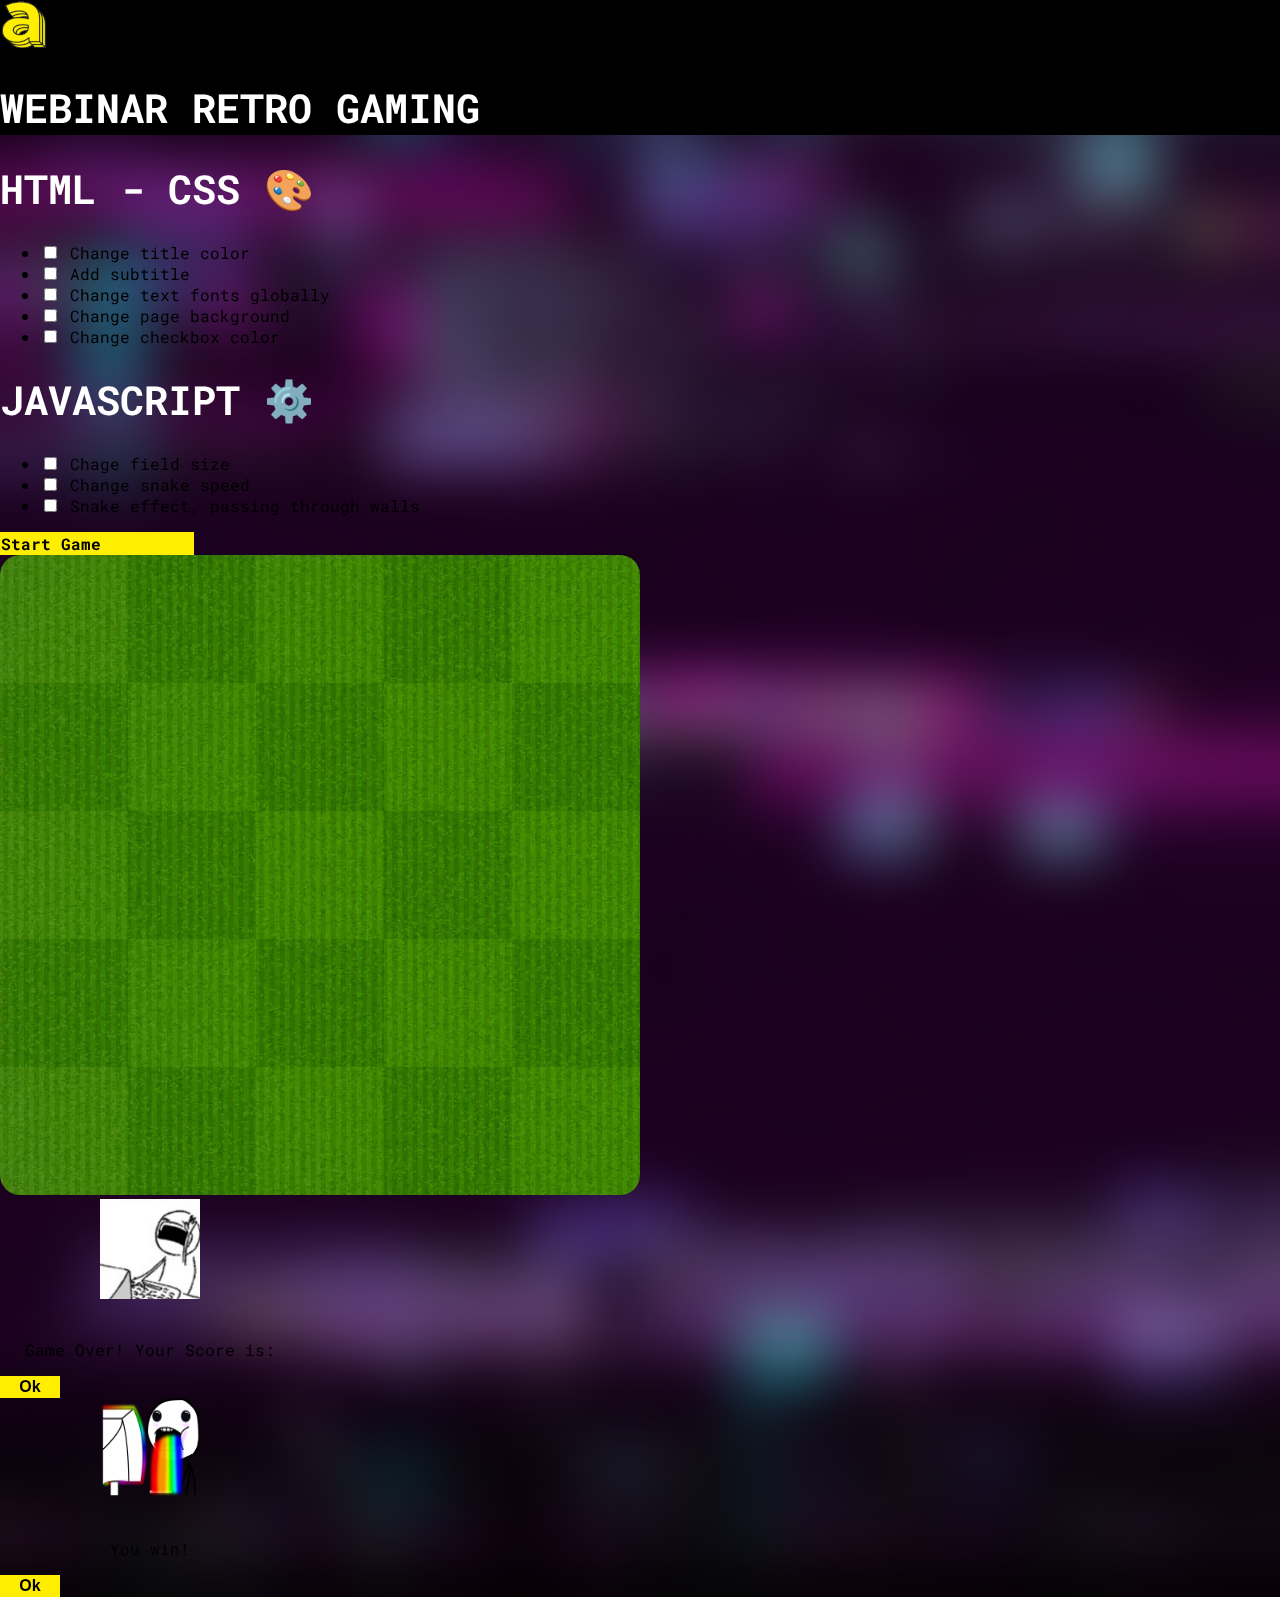
<file: index.html>
<!DOCTYPE html>
<html lang="en">

<head>
    <meta charset="UTF-8">
    <meta name="viewport" content="width=device-width, initial-scale=1.0">
    <meta http-equiv="X-UA-Compatible" content="ie=edge">
    <title>Snake Game</title>
    <!-- <link rel="stylesheet" href="https://stackpath.bootstrapcdn.com/bootstrap/4.4.1/css/bootstrap.min.css" integrity="sha384-Vkoo8x4CGsO3+Hhxv8T/Q5PaXtkKtu6ug5TOeNV6gBiFeWPGFN9MuhOf23Q9Ifjh" crossorigin="anonymous"> -->
    <link href="https://cdn.jsdelivr.net/npm/bootstrap@5.2.1/dist/css/bootstrap.min.css" rel="stylesheet"
        integrity="sha384-iYQeCzEYFbKjA/T2uDLTpkwGzCiq6soy8tYaI1GyVh/UjpbCx/TYkiZhlZB6+fzT" crossorigin="anonymous">
    <link rel="preconnect" href="https://fonts.googleapis.com">
    <link rel="preconnect" href="https://fonts.gstatic.com" crossorigin>
    <link href="https://fonts.googleapis.com/css2?family=Roboto+Mono:wght@100;400;600&display=swap" rel="stylesheet">
    <link rel="stylesheet" href="style.css">
</head>

<body>
    <div class="d-flex justify-content-center align-items-center header" style="height: 15vh; background-color:black">
        <img src="/images/aulab.png" alt="">
        <h1 class="mb-0 mx-2">Webinar Retro Gaming</h1>
    </div>
    <div class="container-fluid">
        <div class="row">
            <div class="col-12 col-xl-4 order-2 order-xl-1">
                <div class="px-5">
                    <h1 class="py-3">Html - CSS 🎨</h1>
                    <ul class="list-group pb-2 mb-1 ">
                        <li class="list-group-item py-4 bg-transparent border-0">
                            <input class="form-check-input me-1" type="checkbox" value="" id="check-1">
                            <label class="form-check-label stretched-link text-white" for="check-1">Change title color</label>
                        </li>
                        <li class="list-group-item py-4  bg-transparent border-0">
                            <input class="form-check-input me-1" type="checkbox" value="" id="check-2">
                            <label class="form-check-label stretched-link text-white" for="check-2">Add subtitle</label>
                        </li>
                        <li class="list-group-item py-4  bg-transparent border-0">
                            <input class="form-check-input me-1" type="checkbox" value="" id="check-3">
                            <label class="form-check-label stretched-link text-white" for="check-3">Change text fonts globally</label>
                        </li>
                        <li class="list-group-item py-4  bg-transparent border-0">
                            <input class="form-check-input me-1" type="checkbox" value="" id="check-4">
                            <label class="form-check-label stretched-link text-white" for="check-4">Change page background</label>
                        </li>
                        <li class="list-group-item py-4  bg-transparent border-0">
                            <input class="form-check-input me-1" type="checkbox" value="" id="check-5">
                            <label class="form-check-label stretched-link text-white" for="check-5">Change checkbox color</label>
                        </li>
                    </ul>
                    <h1 class="py-3 mt-3">JAVASCRIPT ⚙️</h1>
                    <ul class="list-group pb-5">
                        <li class="list-group-item py-4  bg-transparent border-0">
                            <input class="form-check-input me-1" type="checkbox" value="" id="check-6">
                            <label class="form-check-label stretched-link text-white" for="check-6">Chage field size</label>
                        </li>
                        <li class="list-group-item py-4 bg-transparent border-0">
                            <input class="form-check-input me-1" type="checkbox" value="" id="check-7">
                            <label class="form-check-label stretched-link text-white" for="check-7">Change snake speed</label>
                        </li>
                        <li class="list-group-item py-4 bg-transparent border-0">
                            <input class="form-check-input me-1" type="checkbox" value="" id="check-8">
                            <label class="form-check-label stretched-link text-white" for="check-8">Snake effect, passing through walls</label>
                        </li>
                    </ul>
                </div>
            </div>
            <div class="col-12 col-xl-8 order-1 order-xl-2">
               
                <div class="gamePage d-flex flex-column justify-content-center align-items-center my-4 ">
                    <div id="startBtn" class="btn mt-2 mb-3 border-0 rounded-2">Start Game</div>
                    <div class="rel">
                        <!-- <div class="d-flex buttons mt-3">
                            <div id="pauseBtn" class="mx-1">
                                <img src="images/pause.png"></img>
                            </div>
                            <div id="resumeBtn"nclass="mx-1">
                                <img src="images/play.png"></img>
                            </div>
                        </div> -->
                        <h2 class="mt-2 ">
                            <span id="score" class="px-3 py-2 score">0</span>
                        </h2>
                    </div>
                    <canvas class="mt-3" id="snakeCanvas" width="640" height="640"></canvas>
                    <img id="head" src="images/aulab.png" alt="target">

                    <img class="virus" src="images/virus/neg-bug.png" alt="virus">
                    <img class="virus" src="images/virus/neg-phone.png" alt="virus">
                    <img class="virus" src="images/virus/neg-stress.png" alt="virus">

                    <img class="target" src="images/targets/html.png" alt="target">
                    <img class="target" src="images/targets/css.png" alt="target">
                    <img class="target" src="images/targets/js.png" alt="target">
                    <img class="target" src="images/targets/learning.png" alt="target">
                    <img class="target" src="images/targets/php.png" alt="target">
                    <img class="target" src="images/targets/laravel.png" alt="target">
                    <img class="target" src="images/targets/mysql.png" alt="target">
                    <img class="target" src="images/targets/scrum.png" alt="target">
                    <img class="target" src="images/targets/team.png" alt="target">
                    <img class="target" src="images/targets/certificate.png" alt="target">
                    
                    <div class="modal fade" id="alertModal" tabindex="-1" role="dialog"
                        aria-labelledby="exampleModalCenterTitle" aria-hidden="true">
                        <div class="modal-dialog modal-dialog-centered" role="document">
                            <div class="modal-content">
                                <div class="modal-body">
                                    <img class="result-img" src="images/angry.jpeg" alt="snake">
                                    <p>Game Over! Your Score is: <span id="scoreModal"></span></p>
                                </div>
                                <div class="modal-footer">
                                    <button id="modal-btn" type="button" class="btn modal-btn"
                                        data-dismiss="modal">Ok</button>
                                </div>
                            </div>
                        </div>
                    </div>
                    <div class="modal fade" id="winModal" tabindex="-1" role="dialog"
                        aria-labelledby="exampleModalCenterTitle" aria-hidden="true">
                        <div class="modal-dialog modal-dialog-centered" role="document">
                            <div class="modal-content">
                                <div class="modal-body">
                                    <img class="result-img" src="images/happy.png" alt="snake">
                                    <p>You win!</p>
                                </div>
                                <div class="modal-footer">
                                    <button id="modal-btn" type="button" class="btn modal-btn"
                                        data-dismiss="modal">Ok</button>
                                </div>
                            </div>
                        </div>
                    </div>
                </div>
            </div>
        </div>
    </div>

    <script src="https://cdn.jsdelivr.net/npm/bootstrap@5.2.1/dist/js/bootstrap.bundle.min.js"
        integrity="sha384-u1OknCvxWvY5kfmNBILK2hRnQC3Pr17a+RTT6rIHI7NnikvbZlHgTPOOmMi466C8" crossorigin="anonymous">
    </script>
    <script type="text/javascript" src="main.js"></script>
</body>

</html>
</file>
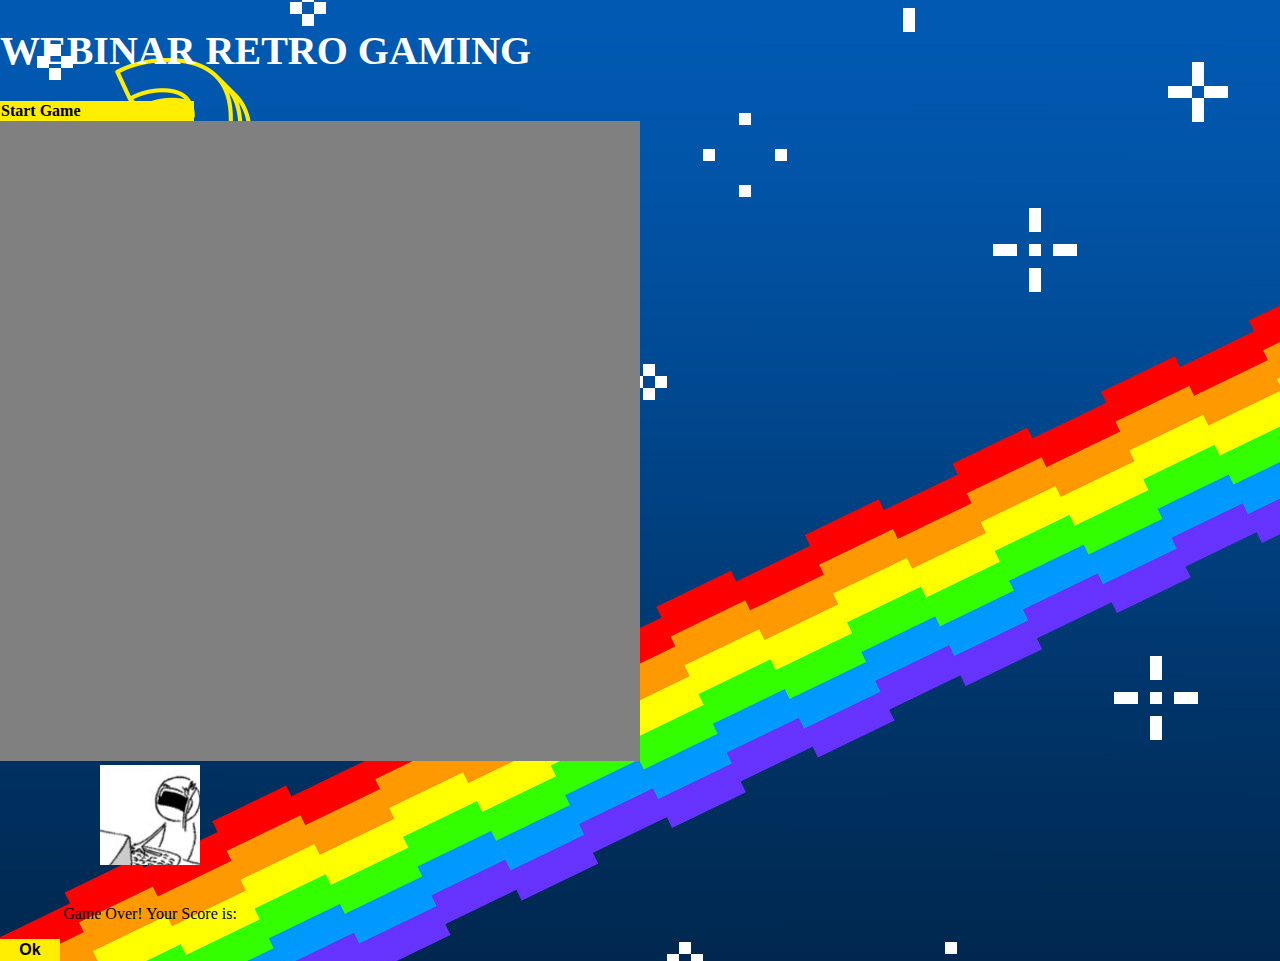
<file: snake.html>
<!DOCTYPE html>
<html lang="en">

<head>
    <meta charset="UTF-8">
    <meta name="viewport" content="width=device-width, initial-scale=1.0">
    <meta http-equiv="X-UA-Compatible" content="ie=edge">
    <title>Snake Game</title>
    <!-- <link rel="stylesheet" href="https://stackpath.bootstrapcdn.com/bootstrap/4.4.1/css/bootstrap.min.css" integrity="sha384-Vkoo8x4CGsO3+Hhxv8T/Q5PaXtkKtu6ug5TOeNV6gBiFeWPGFN9MuhOf23Q9Ifjh" crossorigin="anonymous"> -->
    <link href="https://cdn.jsdelivr.net/npm/bootstrap@5.2.1/dist/css/bootstrap.min.css" rel="stylesheet" integrity="sha384-iYQeCzEYFbKjA/T2uDLTpkwGzCiq6soy8tYaI1GyVh/UjpbCx/TYkiZhlZB6+fzT" crossorigin="anonymous">
    <link rel="stylesheet" href="snake.css">
</head>

<body>
    <div class="gamePage d-flex flex-column justify-content-center align-items-center my-4">
        <h1>Webinar Retro Gaming</h1>
        <div id="startBtn" class="btn mt-2 mb-2">Start Game</div>
        <div class="rel">
            <!-- <div class="d-flex buttons mt-3">
                <div id="pauseBtn" class="mx-1">
                    <img src="images/pause.png"></img>
                </div>
                <div id="resumeBtn"nclass="mx-1">
                    <img src="images/play.png"></img>
                </div>
            </div> -->
            <h2 class="mt-3"><span class="result"><img src="images/aulab.png" alt="fruit" height="100" width="100"></span><span id="score">0</span></h2>
        </div>
        <canvas id="snakeCanvas" width="640" height="640"></canvas>
        <img id="virus" src="images/boolean.png" alt="virus">
        <img id="fruit" src="images/aulab.png" alt="fruit">     
        <div class="modal fade" id="alertModal" tabindex="-1" role="dialog" aria-labelledby="exampleModalCenterTitle" aria-hidden="true">
            <div class="modal-dialog modal-dialog-centered" role="document">
                <div class="modal-content">
                    <div class="modal-body">
                        <img id="snake" src="images/angry.jpeg" alt="snake">     
                        <p>Game Over! Your Score is: <span id="scoreModal"></span></p>
                    </div>
                    <div class="modal-footer">
                        <button type="button" class="btn modal-btn" data-dismiss="modal">Ok</button>
                    </div>
                </div>
            </div>
        </div>  
    </div>
    <script src="https://code.jquery.com/jquery-3.3.1.slim.min.js" integrity="sha384-q8i/X+965DzO0rT7abK41JStQIAqVgRVzpbzo5smXKp4YfRvH+8abtTE1Pi6jizo" crossorigin="anonymous"></script>
    <script src="https://cdnjs.cloudflare.com/ajax/libs/popper.js/1.14.3/umd/popper.min.js" integrity="sha384-ZMP7rVo3mIykV+2+9J3UJ46jBk0WLaUAdn689aCwoqbBJiSnjAK/l8WvCWPIPm49" crossorigin="anonymous"></script>
    <script src="https://stackpath.bootstrapcdn.com/bootstrap/4.1.3/js/bootstrap.min.js" integrity="sha384-ChfqqxuZUCnJSK3+MXmPNIyE6ZbWh2IMqE241rYiqJxyMiZ6OW/JmZQ5stwEULTy" crossorigin="anonymous"></script>
    <script type="text/javascript" src="snake.js"></script>
</body>

</html>
</file>
<file: style.css>
:root {
    --back-color: white;
    --main-color: #fe0;
}
body {
    font-family: 'Roboto Mono', monospace;
    background-image: linear-gradient(transparent 80%, black 100%),url('/images/bg_slide.jpg');
    background-size: cover;
    background-repeat: no-repeat;
    margin: 0;
    padding: 0;
    backdrop-filter: blur(30px);
}

h1 {
    text-transform: uppercase;
    font-size: 2.5rem;
    color: var(--back-color);
    font-weight: bold;
}

h2 {
    color: var(--back-color);
    text-transform: uppercase;
    font-size: 1.5rem;
    position: absolute;
    top: -60px;
    left: -230px;
}

canvas {
    background-image: url(images/bg_game.jpg);
    background-repeat: no-repeat;
    background-size: cover;
    border-radius: 20px;
}

.gamePage {
    margin-top: 1rem;
}

.rel {
    position: relative;
}

.modal-dialog {
    max-width: 300px;
}

.modal-body  {
    text-align: center;
}

.btn {
    display: block;
    width: 15%;
    font-size: 1rem;
    background-color: var(--main-color);
    color: black;
    font-weight: 900;
    border: 1px solid var(--main-color);
    border-radius: 0px;
}

.btn:hover {
    background-color: var(--main-color)!important;
}

.modal-btn {
    width: 20%;
}

.buttons {
    margin-bottom: 10px;
    position: absolute;
    top: -70px;
    left: 140px;
}

.result img{
    height: 40px;
    width: 40px;
    margin-right: 10px;
}

.score {
    border: solid 3px black;
    border-radius:100px;
    background-color: black;
    color: var(--main-color);
}

#head, .virus, .target {
    display: none;
}

.result-img{
    height: 100px;
    width: 100px;
    margin-bottom: 20px;
}

#scoreModal {
    color: brown;
    font-weight: bolder;
}

#pauseBtn, #resumeBtn {
    cursor: pointer;
    padding: 10px;
    border-radius: 2px;
    background-color: #fe0;
    color: #fe0 ;
}

#pauseBtn:hover, #resumeBtn:hover {
    background-color: #ccc;
}

.form-check-input:checked {
    background-color: green;
}
</file>
<file: snake.css>
:root {
    --back-color: white;
    --main-color: #fe0;
}
body {
    background-image: url('/images/HK_bg_zoom_nyan_cat.jpg');
    margin: 0;
    padding: 0;
}

h1 {
    text-transform: uppercase;
    font-size: 2.5rem;
    color: var(--back-color);
    font-weight: bold;
}

h2 {
    color: var(--back-color);
    text-transform: uppercase;
    font-size: 1.5rem;
    position: absolute;
    top: -60px;
    left: -230px;
}

canvas {
    /* background-image: url(./images/green.jpg);
    background-repeat: no-repeat;
    background-size: cover; */
    background-color: gray;
}

.gamePage {
    margin-top: 1rem;
}

.rel {
    position: relative;
}

.modal-dialog {
    max-width: 300px;
}

.modal-body  {
    text-align: center;
}

.btn {
    display: block;
    width: 15%;
    font-size: 1rem;
    background-color: var(--main-color);
    color: black;
    font-weight: 900;
    border: 1px solid var(--main-color);
    border-radius: 0px;
}

.btn:hover {
    background-color: var(--main-color)!important;
}

.modal-btn {
    width: 20%;
}

.buttons {
    margin-bottom: 10px;
    position: absolute;
    top: -70px;
    left: 140px;
}

.result img{
    height: 40px;
    width: 40px;
    margin-right: 10px;
}

#fruit, #virus {
    display: none;
}

#snake {
    height: 100px;
    width: 100px;
    margin-bottom: 20px;
}

#scoreModal {
    color: brown;
    font-weight: bolder;
}

#pauseBtn, #resumeBtn {
    cursor: pointer;
    padding: 10px;
    border-radius: 2px;
    background-color: #fe0;
    color: #fe0 ;
}

#pauseBtn:hover, #resumeBtn:hover {
    background-color: #ccc;
}
</file>
